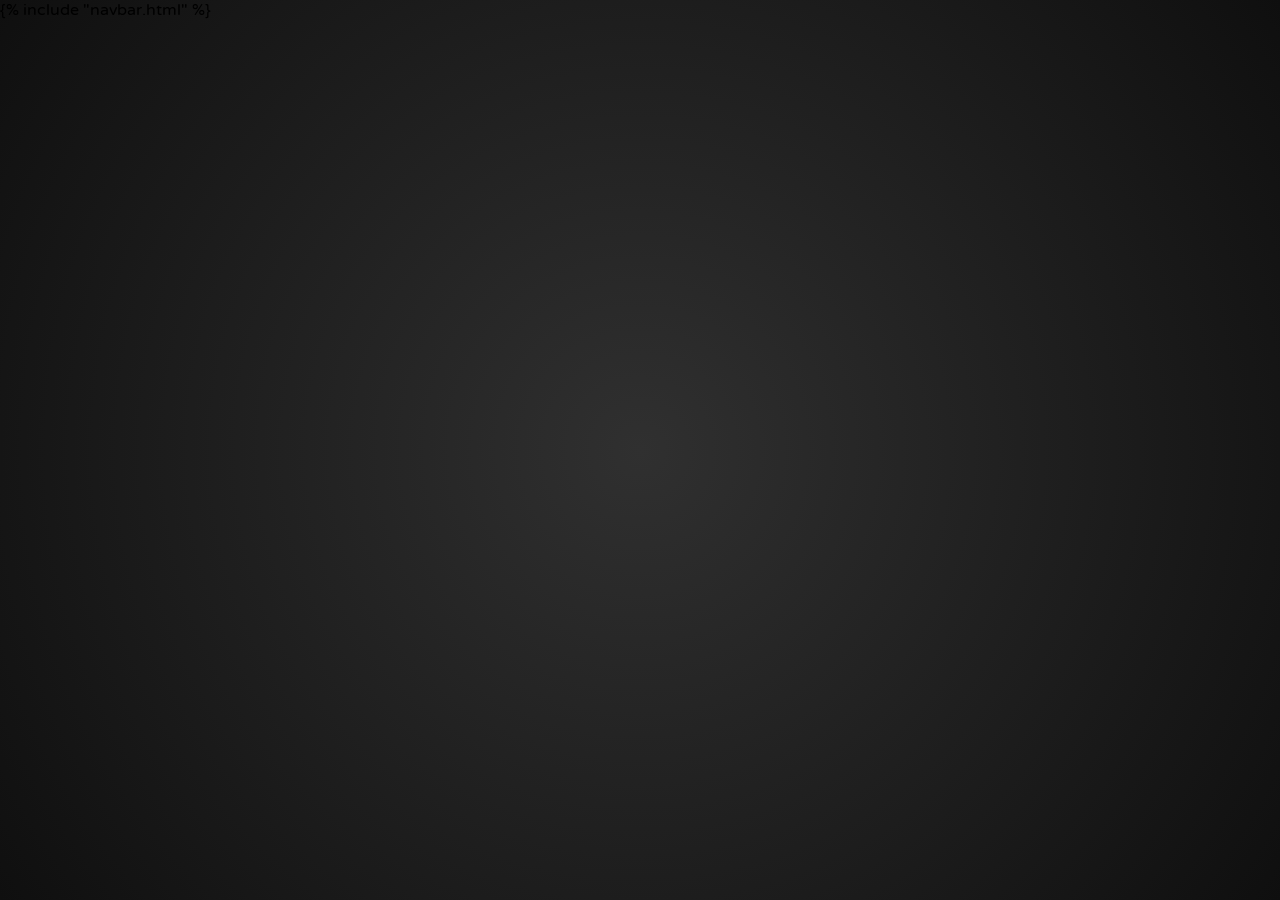
<file: templates/profile.html>
<!DOCTYPE html>
<html lang="en">
<head>
    <meta charset="UTF-8">
    <title>Profiler - Your Profile</title>
    <link rel="stylesheet" href="../static/style.css">
</head>
<body class="bg">
    {% include "navbar.html" %}
</body>
</html>
</file>
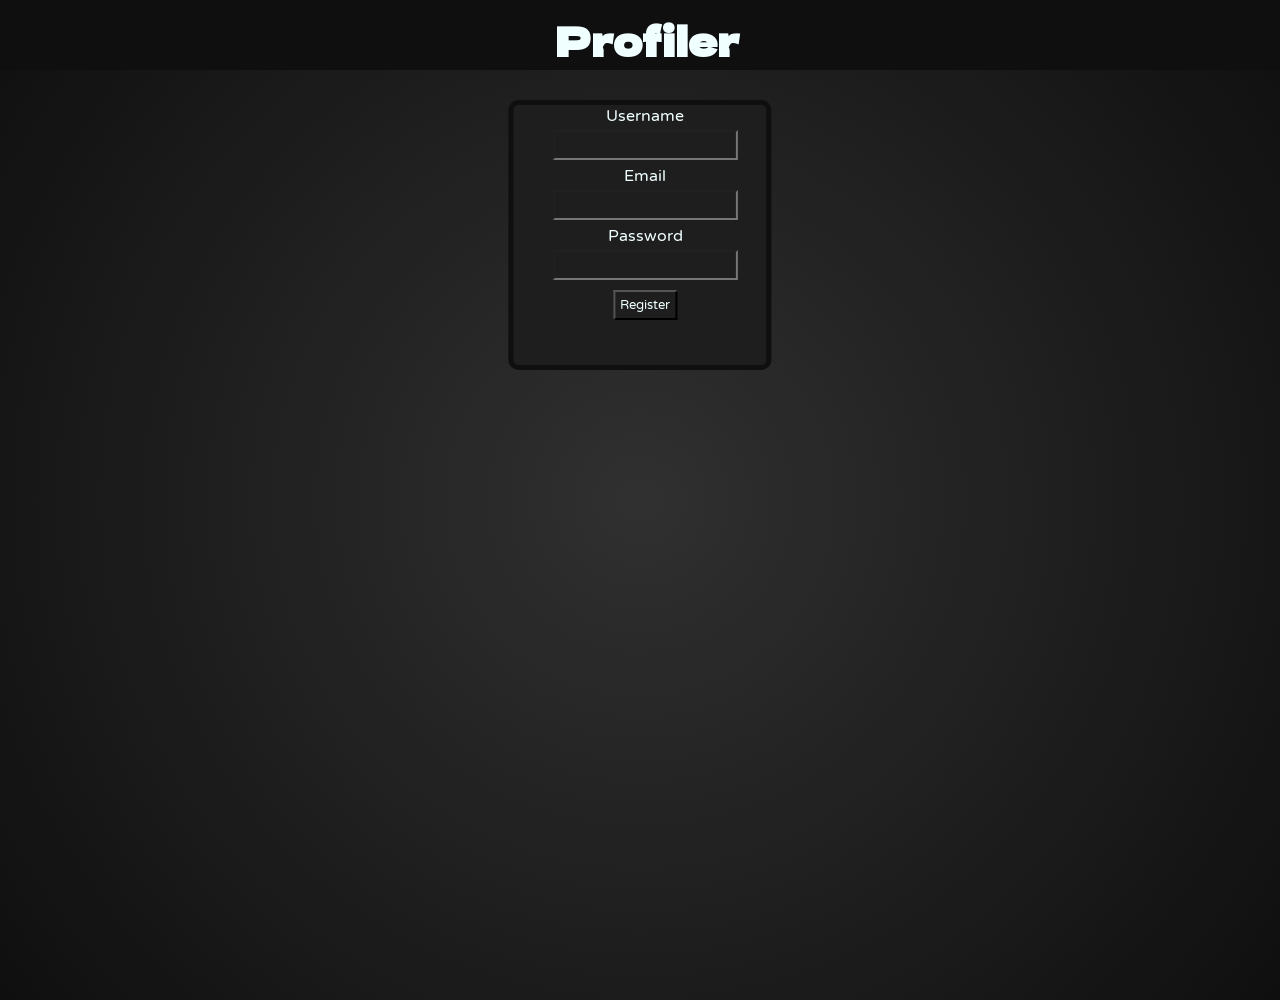
<file: templates/register.html>
<!DOCTYPE html>
<html lang="en">
<head>
    <meta charset="UTF-8">
    <title>Profiler - Register</title>
    <link rel="stylesheet" href="../static/style.css">
</head>
<body class="bg">
    <div class="nav">
        <h1><a href="{{ url_for('register') }}" class="title-login">Profiler</a></h1>
    </div>

    <div class="main_div">
        <div class="login_holder">
            <form action="" method="post">
                    <label for="" class="login-labels">Username</label>
                <br>
                    <input type="text" name="username" required class="login-centered">
                <br>
                <br>
                <label for="" class="login-labels">Email</label>
                <br>
                    <input type="email" name="email" required class="login-centered">
                <br>
                <br>
                    <label for="" class="login-labels">Password</label>
                <br>
                    <input type="password" name="password" required class="login-centered">
                <br>
                <br>
                <input type="submit" value="Register" class="login-centered">
            </form>
        </div>
    </div>
</body>
</html>
</file>
<file: static/style.css>
@import url('https://fonts.googleapis.com/css2?family=Dela+Gothic+One&family=Varela+Round&display=swap');
*{
    margin: 0;
    padding: 0;
    font-family: 'varela round', 'dela gothic one', 'sans-serif';
}

.bg {
    height: 100vh;
    background-repeat: no-repeat;
    background-attachment: fixed;
    background: #303030;
    background: radial-gradient(circle, rgba(48, 48, 48, 1) 0%, rgba(15, 15, 15, 1) 100%);
}

.main_div {
    margin-top: 70px;
    /*border-style: solid;
    border-width: 0.1vw;
    border-color: white;*/
}

/*Navbar*/

.nav-2 {
    position: fixed;
    margin-top: 40px;
    left: 0;
    width: 98%;
    background-color: rgb(15, 15, 15);
    font-size: 15px;
    padding: 15px;
    text-align: center;
    height: 15px;
    z-index: 2;
}

.nav {
    position: fixed;
    top: 0;
    left: 0;
    width: 98%;
    background-color: rgb(15, 15, 15);
    font-size: 20px;
    padding: 20px;
    text-align: center;
    height: 30px;
    z-index: 2;
}

.title {
    color: azure;
    text-decoration: none;
    float: left;
    line-height: 80%;
    font-family: 'dela gothic one';
    transform: translateY(-5px);
}

.btn {
    text-decoration: none;
    color: azure;
    padding-right: 3vw;
    line-height: 150%;
}
.btn:visited {
    color: azure;
}
.btn:hover {
    font-weight: bold;
}

.btne {
    text-decoration: none;
    color: rgb(0, 127, 150);
    float: right;
    line-height: 150%;
    font-family: 'Dela Gothic One';
}
.btne:visited {
    color: azure;
}
.btne:hover {
    font-weight: bolder;
}

.logout-btn{
    position: relative;
    color: red;
    float: right;
    line-height: 150%;
    font-family: 'Dela Gothic One';

}

.logout-btn:hover{
    font-weight: bolder;
    transition: 100ms;
}

.follow-btn{
    position: relative;
    color: azure;
    float: right;
    line-height: 150%;
    font-family: 'Dela Gothic One';
    background: #00aacc;
    background: linear-gradient(135deg, rgba(0, 170, 204, 1) 0%, rgba(0, 212, 255, 1) 100%);
    border-style: solid;
    border-width: 0px;
    border-radius: 10px 10px 10px 10px;
    border-color: rgb(15, 15, 15);
    padding: 5px;

}

.follow-btn:hover{
    font-weight: bolder;
    background: #00aacc;
    background: linear-gradient(135deg, rgba(0, 212, 255, 1) 0%, rgba(0, 170, 204, 1) 100%);
    transition: 100ms;
}

.following-btn{
    position: relative;
    color: azure;
    float: right;
    line-height: 150%;
    font-family: 'Dela Gothic One';
    background: #505050;
    background: linear-gradient(135deg, rgba(80, 80, 80, 1) 0%, rgba(112, 112, 112, 1) 100%);
    border-style: solid;
    border-width: 0px;
    border-radius: 10px 10px 10px 10px;
    border-color: rgb(15, 15, 15);
    padding: 5px;

}

.following-btn:hover{
    font-weight: bolder;
    background: #505050;
    background: linear-gradient(135deg, rgba(112, 112, 112, 1) 0%, rgba(80, 80, 80, 1) 100%);
    transition: 100ms;
}

/*Login*/

.title-login {
    color: azure;
    text-decoration: none;
    float: center;
    line-height: 80%;
    font-family: 'dela gothic one';
    transform: translateY(-5px);
}

.login-labels {
    position: absolute;
    color: azure;
    text-decoration: none;
    line-height: 80%;
    margin-left: 50%;
    transform: translateX(-50%);
}

.login_holder {
    background-color:rgb(30, 30, 30);
    width: 19%;
    height: 250px;
    margin-left: 50%;
    transform: translateX(-50%);
    margin-top: 100px;
    border-style: solid;
    border-width: 5px;
    border-radius: 10px 10px 10px 10px;
    border-color: rgb(15, 15, 15);
    color: rgb(44, 44, 44);
    padding: 5px;
}

.login-centered {
    position: absolute;
    margin-left: 50%;
    transform: translateX(-50%);
    color: azure;
    background-color:rgb(30, 30, 30);
    padding: 5px;
    /*border-style: solid;
    border-width: 5px;
    border-radius: 10px 10px 10px 10px;
    border-color: rgb(15, 15, 15);*/
}

/*--HOME--*/
.ChatList {
    text-align: left;
    background-color: rgb(77, 77, 77);
    color:  azure;
    width: 30vw;
    height: 40vw;
    border-style: solid;
    border-width: 0,1vw;
    border-color: rgb(15, 15, 15);
    float: none;
    margin-top: 40px;
    z-index: 2;
    position: fixed;
    right: 0;
}

.chats {
    background-color: rgb(37, 37, 37);
    color: azure;
    text-align: right;
    font-family: 'dela gothic one';
    float: none;
}

.posttitle {
    background-color: rgb(37, 37, 37);
    color: azure;
    text-align: left;
    font-family: 'dela gothic one';
    float: none;
}

.postarea {
    background-color:rgb(30, 30, 30);
    /*width: 200px;*/
    border-style: solid;
    border-width: 0,1vw;
    border-radius: 10px 10px 10px 10px;
    border-color: rgb(15, 15, 15);
    color: rgb(44, 44, 44);
    padding: 5px;
    display: flex;
    flex-direction: column;
}

.post-tail {
    width: 110%;
    margin-left: -5%;
    border-style: solid;
    border-width: 0px;
    border-radius: 10px 10px 10px 10px;
    border-color: rgb(15, 15, 15);
    margin-top: auto;
    margin-bottom: -5%
}

.chatpostarea {
    background-color:azure;
    width: 300px;
    border-style: solid;
    border-width: 0,1vw;
    border-color: lightgrey;
    color: rgb(44, 44, 44);
    margin-top: 20px;
}

.chatpostarea2 {
    background-color:azure;
    width: 300px;
    border-style: solid;
    border-width: 0,1vw;
    border-color: lightgrey;
    color: rgb(44, 44, 44);
    margin-top: 20px;
    text-align: right;
}

.LogSoc {
    color: azure;
    float: none;
    text-decoration: none;
    padding: 0,1vw;
    font-weight: bold;
    font-size: large;
    margin-left: 1vw;
}

.LogSoc:visited {
    color: azure;
    float: none;
    text-decoration: none;
    padding: 0,1vw;
    font-weight: bold;
    font-size: large;
}

.chatUser:visited {
    color: azure;
    float: none;
    font-weight: bold;
}

.chatUser {
    color: azure;
    float: none;
    font-weight: bold;
}

.LogSoc:hover {
    color: rgb(121, 255, 255);
    float: none;
    text-decoration: none;
    font-weight: bold;
    padding: 0,1vw;
    transition: 300ms;
    font-size: large;
    background-color: dimgray;
}

.Posts {
    text-align: left;
    background-color: rgb(77, 77, 77);
    color:  azure;
    width: 30vw;
    height: 40vw;
    border-style: solid;
    border-width: 0,1vw;
    border-color: rgb(15, 15, 15);
    float: none;
    margin-top: 40px;
    position: fixed;
    z-index: 2;
}

.postSender {
    position: absolute;
    bottom: 10px;
    margin-left: 50%;
    transform: translateX(-50%);
    background-color: rgb(15, 15, 15);
    width: 300px;
    border-style: solid;
    border-width: 0,1vw;
    border-color: black;
    border-radius: 10px 10px 10px 10px;
    padding: 5px;
}

.postInput {
    background-color:rgb(30, 30, 30);
    width: 240px;
    height: 30px;
    border-style: solid;
    border-width: 0,1vw;
    border-radius: 10px 10px 10px 10px;
    border-color: rgb(15, 15, 15);
    color: azure;
}

.postButton {
    background-color:rgb(30, 30, 30);
    width: 50px;
    height: 30px;
    border-style: solid;
    border-width: 0,1vw;
    border-radius: 10px 10px 10px 10px;
    border-color: rgb(15, 15, 15);
    color: azure;
    right: 0;
}

.BigBoi{
    margin-top: 1vh;
}

.BigBoiChat{
    position: absolute;
    left: 50%;
    transform: translateX(-50%);
    margin-top: 80px;
    max-height: 500px;
    overflow-y: auto;
}

.LoginChat {
    float: none;
    padding-left: 1vw;
}

.PostText {
    color: azure;
    margin-left: 5px;
    float: none;
}

.PostText2 {
    float: none;
    text-align: right;
}

.Posts {
    display: block;
    float: center;
    }
.ChatList{
    display: block;
    float: right;
    }

.PostZone
{
    position: absolute;
    left: 50%;
    transform: translateX(-50%);
    margin-top: 100px;
    max-height: 80%;
    overflow-y: auto;
    display: grid;
    grid-template-columns: repeat(8, 11.8%);
    gap: 10px;
    box-shadow: 0px 0px 50px 0px rgba(0, 0, 0, 1);
}

.PostZoneForProfile
{
    position: absolute;
    left: 50%;
    transform: translateX(-50%);
    margin-top: 20px;
    max-height: 780px;
    overflow-y: auto;
}

.PostAttachment{
    max-width: 350vw;
    max-height: 350vh;
}

.chatDiv{
    margin-left: 1vw;
    background-color:rgb(37, 37, 37);
    width: 300px;
    border-style: solid;
    border-width: 2px;
    border-color: rgb(15, 15, 15);
}

.chatMSG{
    color: gray;
}

.chatSender {
    position: absolute;
    bottom: 10px;
    right: 0;
    margin-right: 0vw;
    background-color:azure;
    width: 300px;
    border-style: solid;
    border-width: 0,1vw;
    border-color: gainsboro;
    left: 50%;
    transform: translateX(-50%);
    position: fixed;
}

/*-----PROFILE-----*/
.profile_holder {
    background-color:rgb(30, 30, 30);
    width: 75%;
    margin-left: 50%;
    transform: translateX(-50%);
    margin-top: 100px;
    border-style: solid;
    border-width: 5px;
    border-radius: 10px 10px 10px 10px;
    border-color: rgb(15, 15, 15);
    color: rgb(44, 44, 44);
    padding: 5px;
}

.tagSender {
    margin-left: 50%;
    transform: translateX(-50%);
    background-color: rgb(15, 15, 15);
    width: 90%;
    border-style: solid;
    border-width: 0,1vw;
    border-color: black;
    border-radius: 10px 10px 10px 10px;
    padding: 5px;
}

.tagInput {
    background-color:rgb(30, 30, 30);
    width: 99%;
    height: 50px;
    border-style: solid;
    border-width: 0,1vw;
    border-radius: 10px 10px 10px 10px;
    border-color: rgb(15, 15, 15);
    color: azure;
}

.tagButton {
    background-color:rgb(30, 30, 30);
    width: 100px;
    height: 30px;
    border-style: solid;
    border-width: 0,1vw;
    border-radius: 10px 10px 10px 10px;
    border-color: rgb(15, 15, 15);
    color: azure;
    right: 0;
}

/*-----SEARCH-----*/
.searchBar {
    margin-left: 50%;
    transform: translateX(-50%);
    background-color: rgb(15, 15, 15);
    width: 95%;
    border-style: solid;
    border-width: 0,1vw;
    border-color: black;
    border-radius: 10px 10px 10px 10px;
    padding: 5px;
}

.searchInput {
    background-color:rgb(30, 30, 30);
    width: 95%;
    height: 30px;
    border-style: solid;
    border-width: 0,1vw;
    border-radius: 10px 10px 10px 10px;
    border-color: rgb(15, 15, 15);
    color: azure;
}

.searchButton {
    background-color:rgb(30, 30, 30);
    width: 80px;
    height: 30px;
    border-style: solid;
    border-width: 0,1vw;
    border-radius: 10px 10px 10px 10px;
    border-color: rgb(15, 15, 15);
    color: azure;
    right: 0;
}

.UserZone
{
    position: absolute;
    left: 50%;
    transform: translateX(-50%);
    max-height: 80%; /*780px*/
    overflow-y: auto;
    display: grid;
    grid-template-columns: repeat(5, 11.8%);
    gap: 10px;
}
</file>
